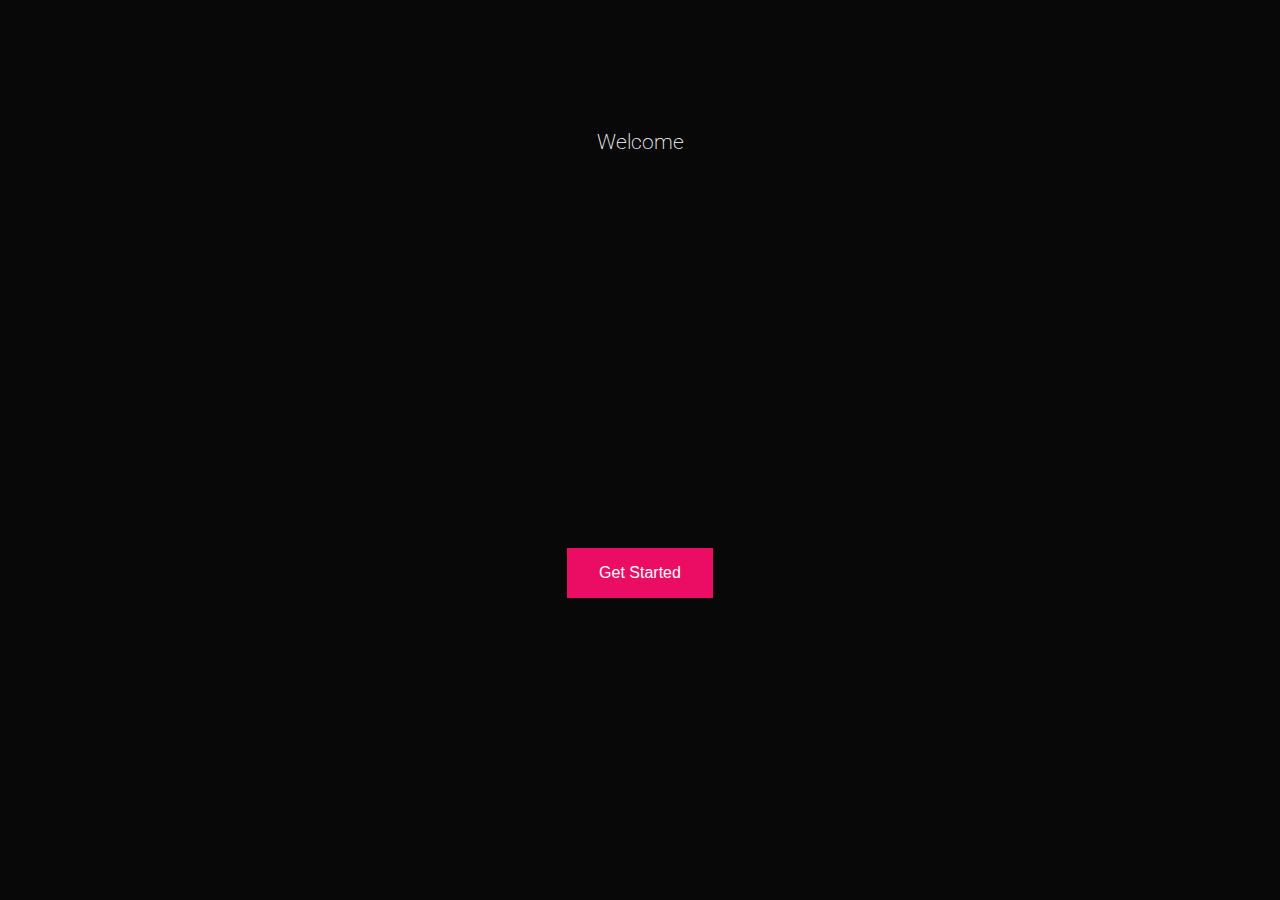
<file: index.html>
<!DOCTYPE html>
<html>
<head>
	<meta charset="utf-8">
	<title>main page</title>
	<link rel="stylesheet" type="text/css" href="style.css">
	<meta name="viewport" content="width=device-width, initial-scale=1.0">
</head>
<body>

<div class="wrappper">
	<div class="main-content">
		<div class="welcome-text">Welcome</div>
		<div class="main-content-text">
			 
		</div>

		<div class="main-button">
			<button class="main-btn" onclick = "location.href='main.html'">Get Started</button>
		</div>
	</div>
</div>

	
<script type="text/javascript" src="javascript.js"></script>
</body>
</html>
</file>
<file: style.css>
@import url('https://fonts.googleapis.com/css2?family=Beau+Rivage&family=Roboto:wght@400&display=swap');

*{
	margin: 0;
}
:root {
 	--clr-primary: #f1f1f1;
 	--clr-secondary:  ;
 	--clr-room: #1b1b1b;
 	--clr-bg: #080808;
 	--clr-hover: #151515;
 	--clr-icon : #ea0d63;
 	--clr-room-font: #ffff;
 	--ff-main: 'Roboto', sans-serif;
}
h1, h2, h3 body{
	margin: 0;

}

body {
	font-weight: 200;
	font-size: 1.3125rem;
	line-height: 1.4;
	font-family: var(--ff-main);
	background-color: var(--clr-bg);
	color: var(--clr-room-font);
}


.bg-light{
	background-color: var(--clr-room);
	}

.ff-light{
	color:var(--clr-room-font) ;
}

.search-box,.room{
padding: 1rem 1rem;
margin-bottom: 0.3rem;	
}

.content-center{
	margin-inline: auto;
	width: min(96%, 70.5rem);
}
.content-text{
	padding: 1rem 0;
}

.classlogo{
	writing-mode: vertical-rl;
	margin-inline: auto;
	/*color: var(--clr-icon);*/
}

.room-text {
	padding: 0 1rem;
}
.room-des{
	font-size: 0.8rem;
	color: var(--clr-primary);
}

.room{
	display: flex;
	flex-direction: row;
	border-radius: 0.4rem;
	box-sizing: border-box;
}

a {
	text-decoration: none;
} 
.room:hover {
	background-color: var(--clr-icon);
}
.search{
	width: 100%;
	border-radius: 0.4rem;
	box-sizing: border-box;
	padding: 1rem;
	margin-bottom: 1rem;
	background-color: var(--clr-hover);
	color: var(--clr-primary);
	border-color: transparent;
}


/*=================main page css =================*/

.wrapper{
	display: flex;
	justify-content: center;
	align-content: center;
}
.main-content{
	text-align: center;
	margin-inline: auto;
	width: min(96%, 70.5rem);
	height: 100%;
	margin-top: 8rem;

}

.welcome-text{
margin-bottom: 2rem;
}

.main-content-text{
	padding: 0.2rem;
	margin-bottom: 2rem;
	font-size: 2.5rem;
	height: 20rem;
	width: 100%;

}

.main-btn{
	padding: 1rem 2rem;
	font-size: 1rem;
	background-color: var(--clr-icon);
	border: none;
	color: white;

}
</file>
